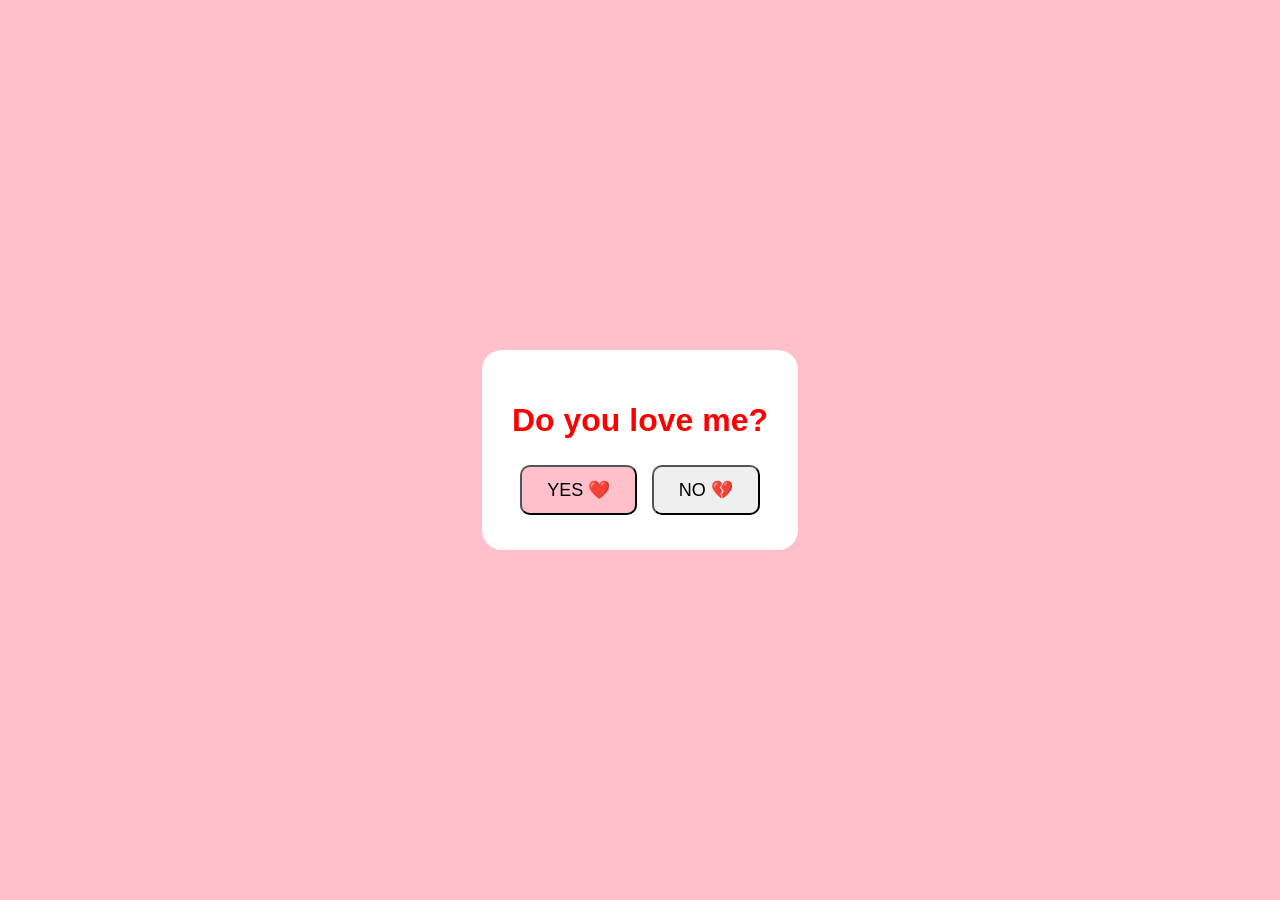
<file: index.html>
<!DOCTYPE html>
<html lang="en">
<head>
    <meta charset="UTF-8">
    <meta name="viewport" content="width=device-width, initial-scale=1.0">
    <title>LOVE ❤️</title>
    <link rel="stylesheet" href="stlyle.css">
    <script src="script.js" defer></script>

</head>
<div class="card">
            <h1>Do you love me?</h1>
            <video class="love-video" autoplay loop muted playsinli>
            <source src="love.mp4" type="video/mp4">
        </video>
                    <!--- video are you sere -->

        <video id="gif-video"
                    class="gif-video"
                    loop
                    muted
                    playsinli
                    autoplay
        >
            <source src="gif.mp4" type="video/mp4"
            >
      
        
        </video>

        <div class="buttons">
            <button id="yesBtn"> YES ❤️</button>
            <button id="noBtn">NO 💔</button>

        </div>
        </div>

</body>
</html>
</file>
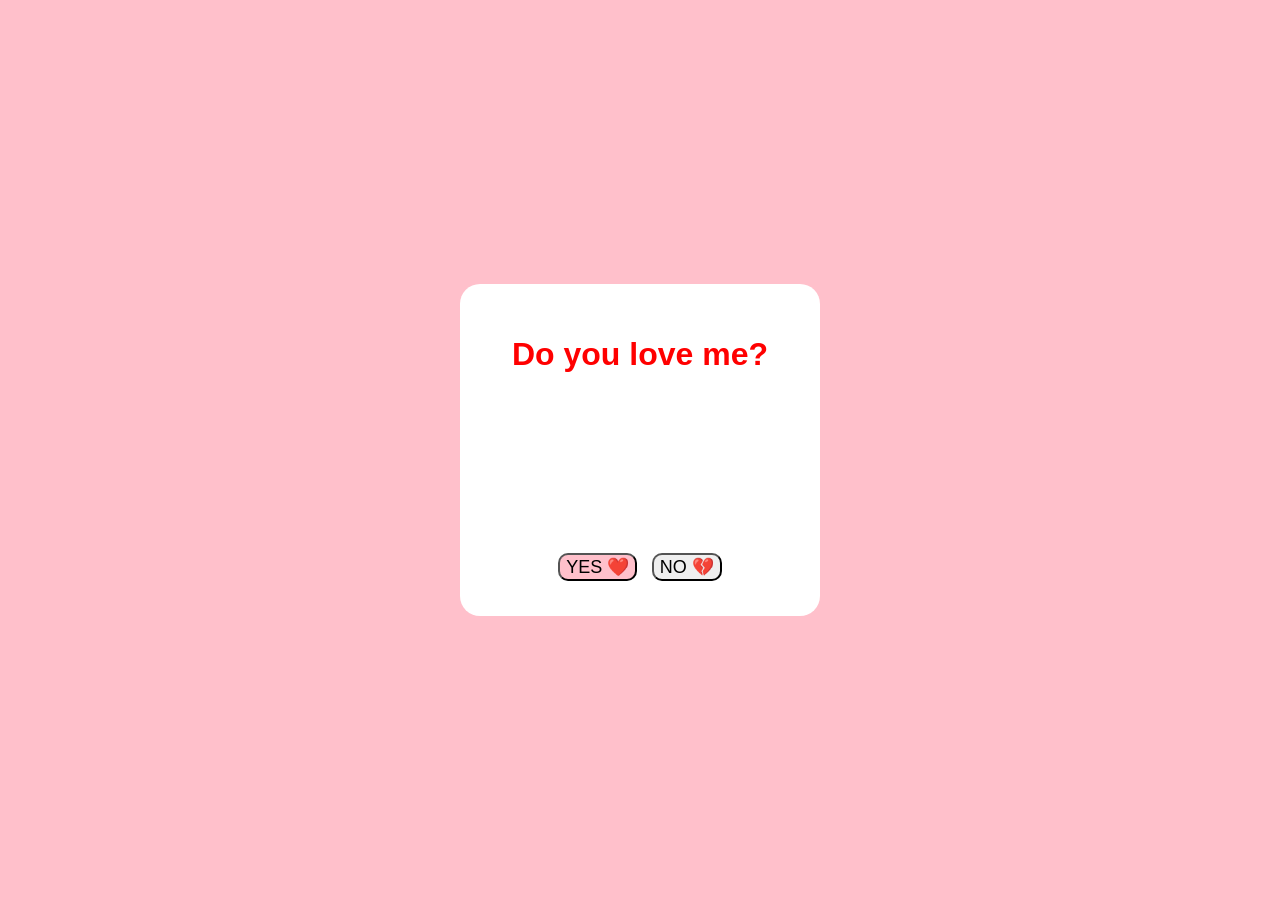
<file: index .html>
<!DOCTYPE html>
<html lang="en">
<head>
    <meta charset="UTF-8">
    <meta name="viewport" content="width=device-width, initial-scale=1.0">
    <title>LOVE ❤️</title>
    <link rel="stylesheet" href="stlyle .css">
    <script src="script .js" defer></script>

</head>
<body>
        <div class="card">
            <h1>Do you love me?</h1>
            <video class="love-video" autoplay loop muted playsinli>
            <source src="love.mp4" type="video/mp4">
        </video>
        <div class="buttons">
            <button id="yesBtn"> YES ❤️</button>
            <button id="noBtn">NO 💔</button>

        </div>
        </div>
</body>
</html>
</file>
<file: stlyle.css>
body {
    margin: 0;
    min-height: 100vh;
    display: flex;
    justify-content: center;
    align-items: center;
    background: pink;
    font-family: arial, sans-serif;

}
.card {
    text-align: center;
    background: white;
    padding: 30px;
    border-radius: 20px;
}
.card h1 {
    color: red;
}
.card video {
    width: 300px;
    border-radius: 15px;
}
button {
    padding:12px 25px;
    margin:5px ;
    border-radius: 10px;
    font-size: 18px;
    cursor: pointer;
}
#yesBtn {
    background: pink;
}
noBtn {
    background: lightgray;
}
/* sembuyikankan kedua video saat awal */
.love-video,
.gif-video {
            display: none;
            width: 100%;
            max-width: 400px;
            border-radius: 15px;
}
</file>
<file: stlyle .css>
body {
    margin: 0;
    min-height: 100vh;
    display: flex;
    justify-content: center;
    align-items: center;
    background: pink;
    font-family: arial, sans-serif;

}
.card {
    text-align: center;
    background: white;
    padding: 30px;
    border-radius: 20px;
}
.card h1 {
    color: red;
}
.card video {
    width: 300px;
    border-radius: 15px;
}
button {
    paint: 12px 25px;
    margin:5px ;
    border-radius: 10px;
    font-size: 18px;
    cursor: pointer;
}
#yesBtn {
    background: pink;
}
noBtn {
    background: lightgray;
}
</file>
